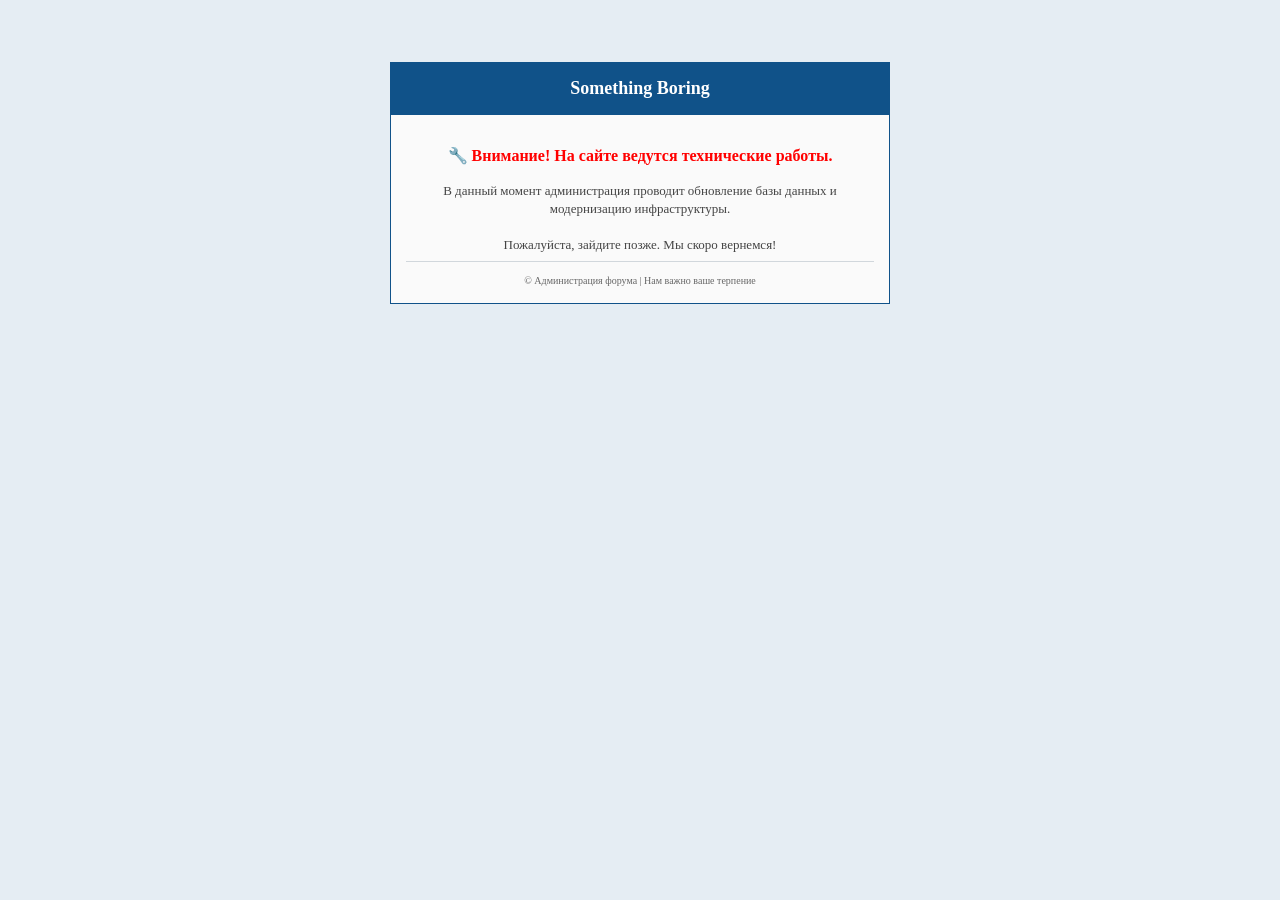
<file: app/templates/maintenance.html>
<!DOCTYPE html>
<html lang="ru">
<head>
    <meta charset="UTF-8">
    <title>Ретро-Форум 2006 — Технические работы</title>
</head>
<body bgcolor="#E5EDF3" text="#000000">

    <br><br><br>
    <table width="500" align="center" cellpadding="15" cellspacing="1" bgcolor="#105289" border="0">
        <tr>
            <td bgcolor="#105289" align="center">
                <font color="#FFFFFF" size="4" face="Verdana"><b>Something Boring</b></font>
            </td>
        </tr>
        <tr>
            <td bgcolor="#FAFAFA" align="center" face="Verdana">
                <p><b><font size="3" color="#FF0000">🔧 Внимание! На сайте ведутся технические работы.</font></b></p>
                <font size="2" color="#444444">
                    В данный момент администрация проводит обновление базы данных и модернизацию инфраструктуры.
                    <br><br>
                    Пожалуйста, зайдите позже. Мы скоро вернемся!
                </font>
                <hr size="1" color="#D1D7DC">
                <font size="1" color="#666666">© Администрация форума | Нам важно ваше терпение</font>
            </td>
        </tr>
    </table>

</body>
</html>
</file>
